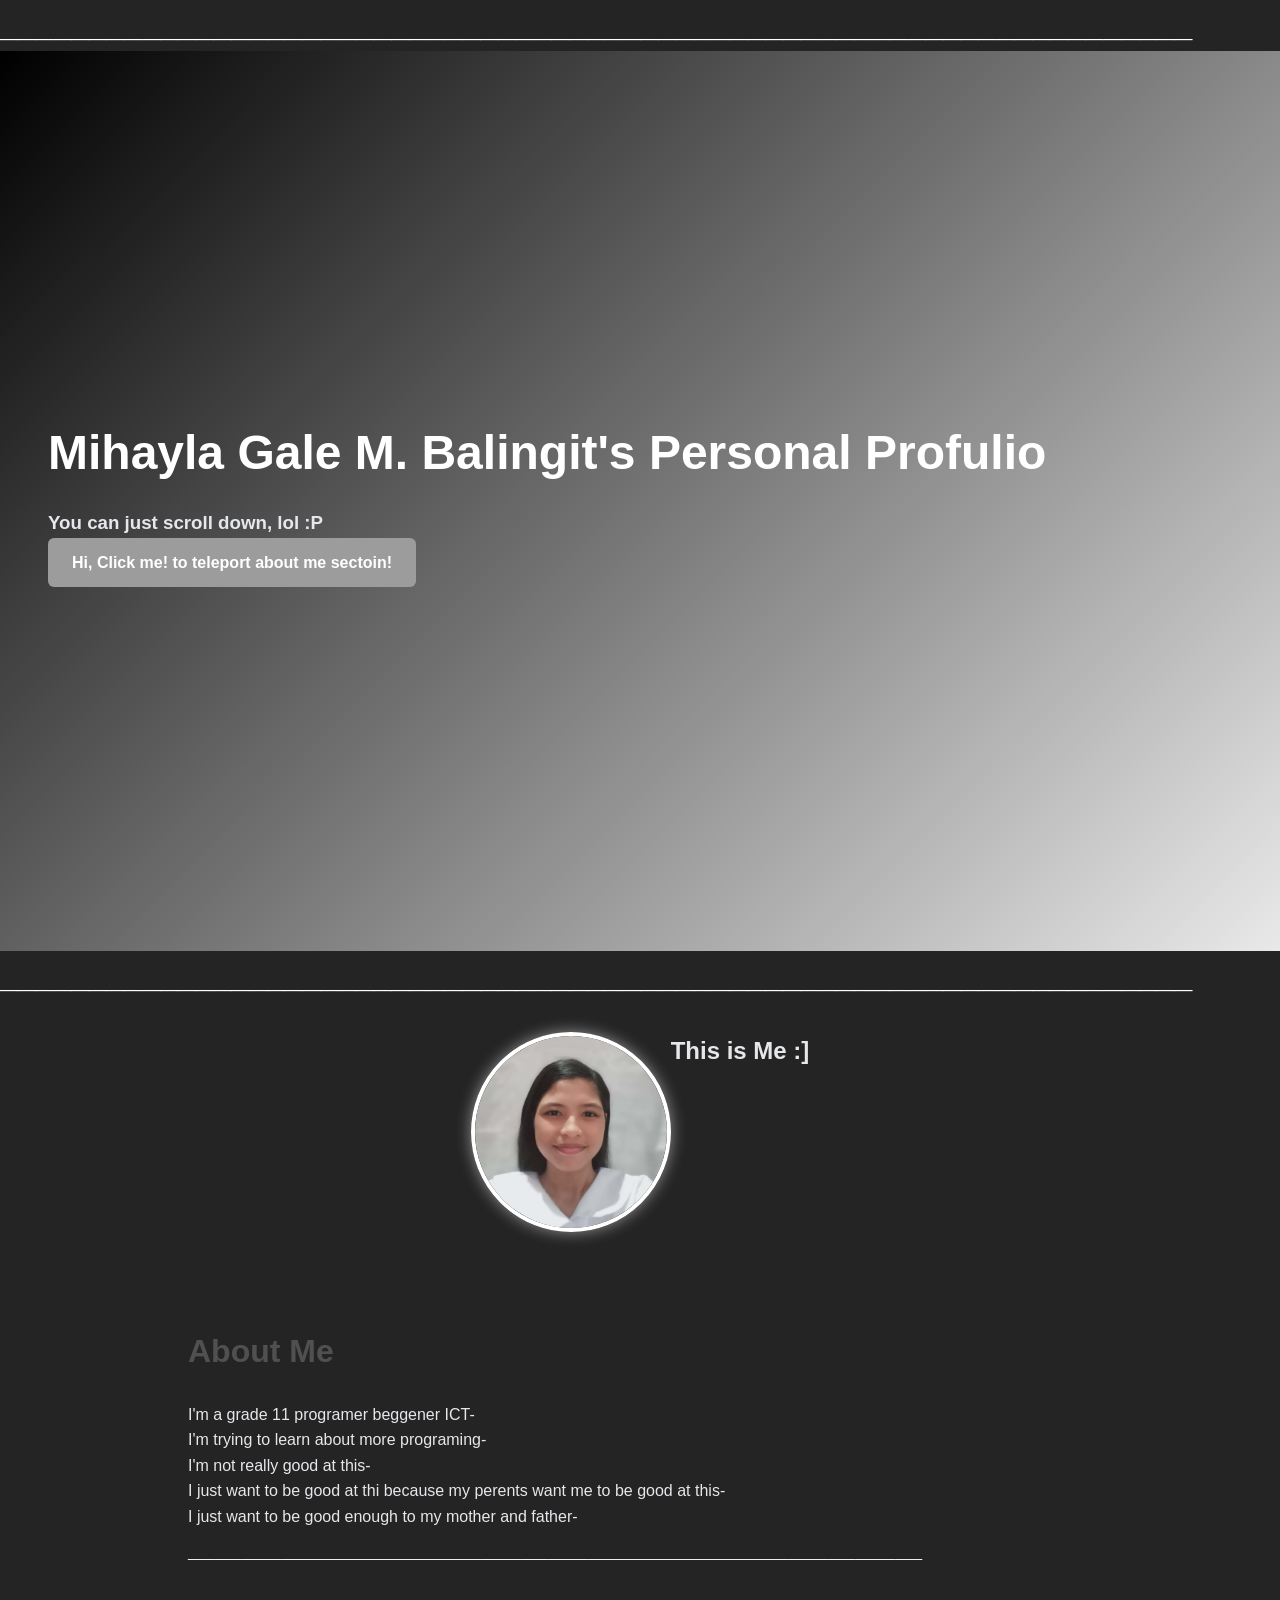
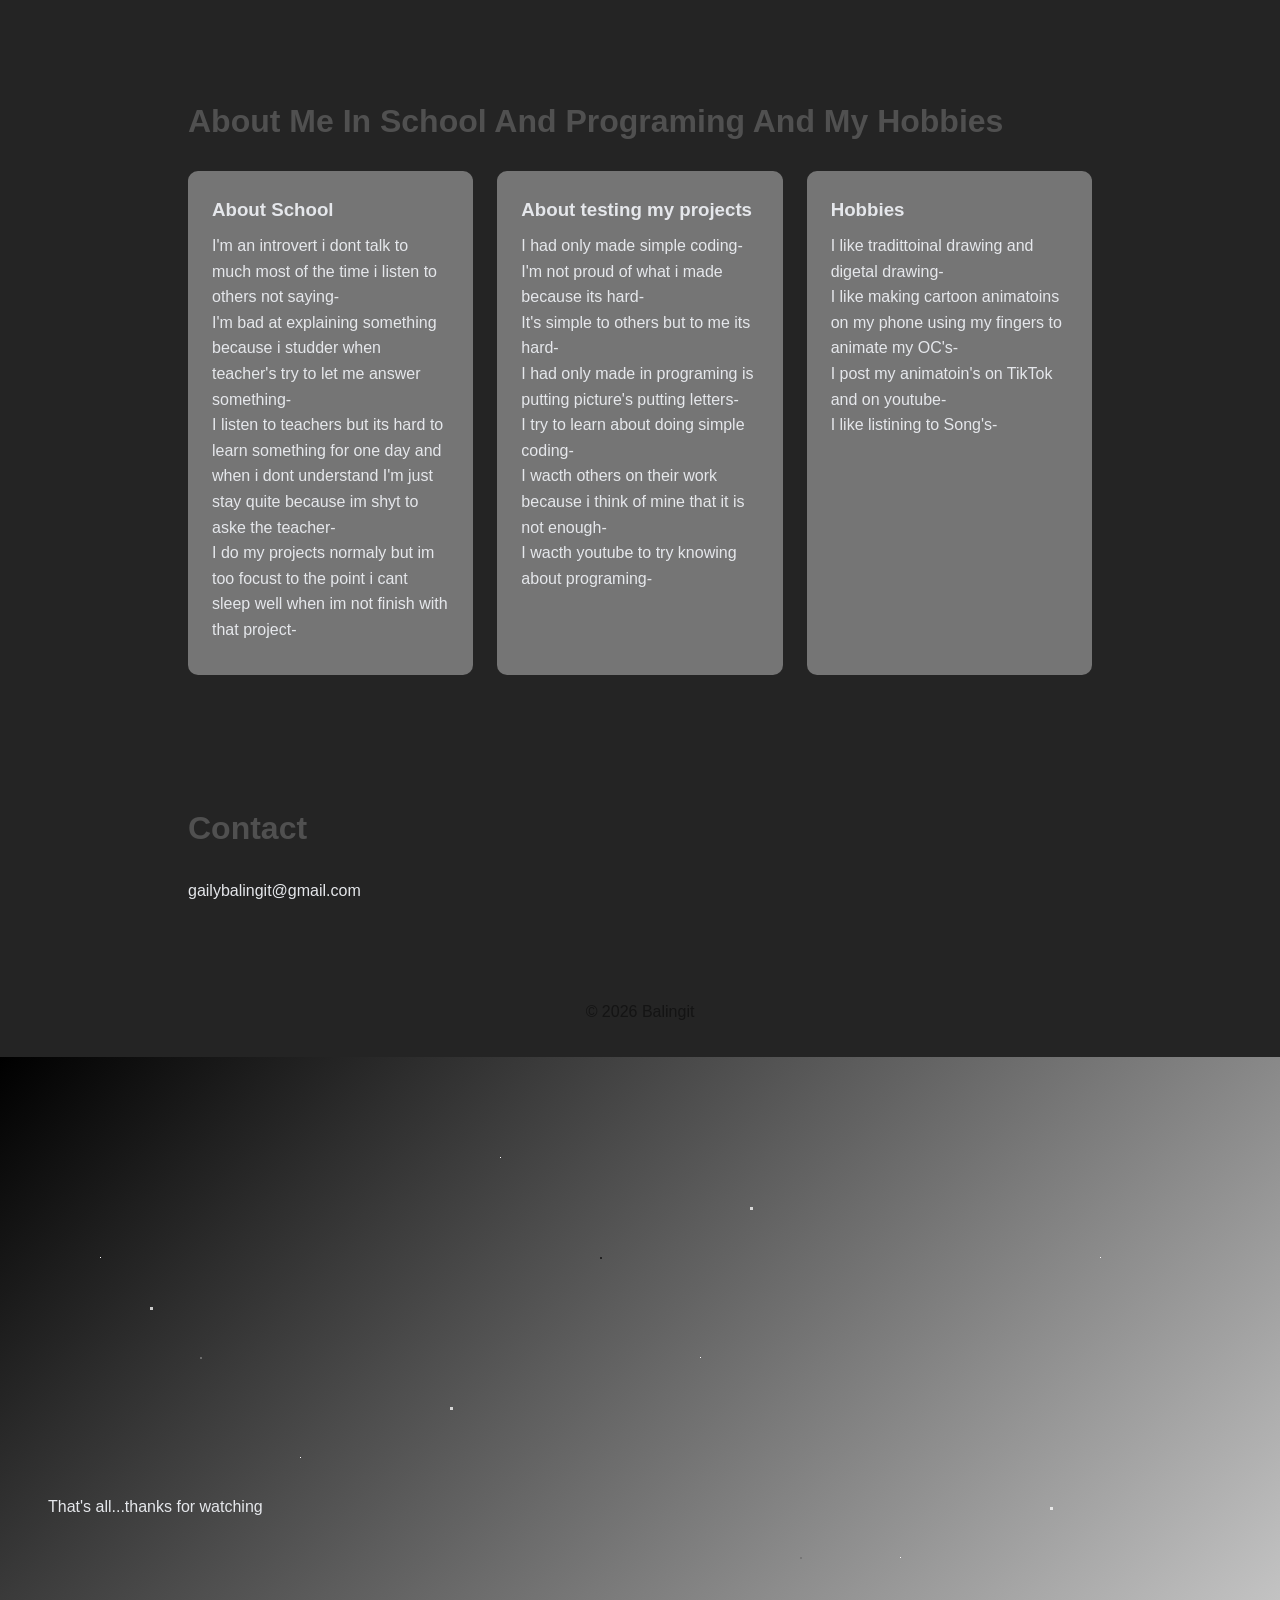
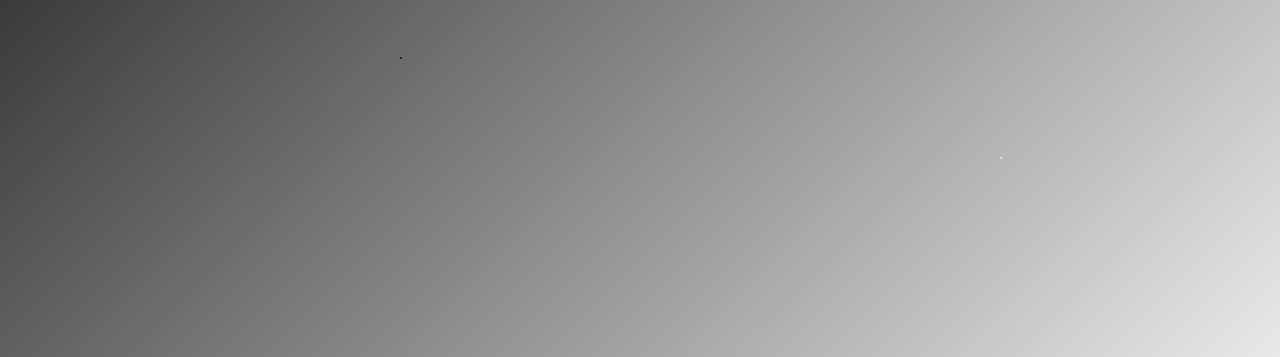
<file: index.html>
<!DOCTYPE html>
<html lang="en">
<head>
    <meta charset="UTF-8">
    <meta http-equiv="X-UA-Compatible" content="IE=edge">
    <meta name="viewport" content="width=device-width, initial-scale=1.0">
    <title>My Portfolio</title>
</head>
<body>
    <!DOCTYPE html>
    <html lang="en">
    <head>
      <meta charset="UTF-8">
      <meta name="viewport" content="width=device-width, initial-scale=1.0">
      <title>Balingit | Portfolio</title>
      <h1>___________________________________________________________________</h1>
      <link rel="stylesheet" href="2026.3.css">
     
    </head>
    <body>
      <style>
        body {
        
          font-family: 'Comic Sans MS', cursive, sans-serif;
          
        }
        .cute-box {
          background-color: rgb(160, 160, 160);
          border: 3px solid #0c0c0c;
          border-radius: 20px;
          padding: 20px;
          width: 300px;
          margin: 50px auto;
          box-shadow: 5px 5px 10px #1f1f1f; 
        }
        h1 {
          color: #ffffff;
        }
      </style>
    <header class="hero">
      <div class="hero-text">
        <h1>Mihayla Gale M. Balingit's Personal Profulio</h1>
        <h3>You can just scroll down, lol :P</h3>
        <a href="#projects" class="btn">Hi, Click me! to teleport about me sectoin!</a>
      </div>
    </header>
    <h1>___________________________________________________________________</h1>
    <div class="profile-picture">
      <img src="2026.jpg" alt="Me">
      <h2>This is Me :] </h2>
    </div>
    <main>
      <section class="section">
        <h2>About Me</h2>
      
      </p>I'm a grade 11 programer beggener ICT-</p>
    </p>I'm trying to learn about more programing-</p>
  </p> I'm not really good at this-</p>
</p> I just want to be good at thi because my perents want me to be good at this-</p>
</p>I just want to be good enough to my mother and father-</p>

<h1>_______________________________________________________</h1>

        </p>
      </section>
    
      <section class="section" id="projects">
        <h2>About Me In School And Programing And My Hobbies</h2>

    
        <div class="projects">
          <div class="card">
            <h3>About School</h3>
            <p>
            </p>I'm an introvert i dont talk to much most of the time i listen to others not saying-</p>
          </p>I'm bad at explaining something because i studder when teacher's try to let me answer something-</p>
        </p>I listen to teachers but its hard to learn something for one day and when i dont understand I'm just stay quite because im shyt to aske the teacher-</p>
      </p>I do my projects normaly but im too focust to the point i cant sleep well when im not finish with that project-</p>

          
            <span></span>
            <a href="#"></a>
          </div>
    
          <div class="card">
            <h3>About testing my projects</h3>
            <p>I had only made simple coding-</p>
          </p>I'm not proud of what i made because its hard-</p>
        </p>It's simple to others but to me its hard-</p>
      </p>I had only made in programing is putting picture's putting letters-</p>
    </p> I try to learn about doing simple coding-</p>
  </p>I wacth others on their work because i think of mine that it is not enough-</p>
</p>I wacth youtube to try knowing about programing-</p>

            </p>
            <span></span>
            <a href="#"></a>
          </div>
    
          <div class="card">
            <h3>Hobbies</h3>
            <p>I like tradittoinal drawing and digetal drawing-   </p>
              <p>I like making cartoon animatoins on my phone using my fingers to animate my OC's-</p>
            </p> I post my animatoin's on TikTok and on youtube-</p>
          </p>I like listining to Song's-</p>
            
          
            <span></span>
            <a href="#"></a>
          </div>
        </div>
      </section>
    
      <section class="section">
        



        <h2>Contact</h2>
        <p>gailybalingit@gmail.com</p>
        <p></p>
      </section>

      
    </main>
    
    <footer>
      <p>© 2026 Balingit</p>
    </footer>
    
    <div class="stars"></div>
    <div class="stars2"></div>
    <div class="stars3"></div>

    

    <body>
        <div class="stars"></div>
        <div class="stars2"></div>
        <div class="stars3"></div>
      
        


        <header class="hero">
          That's all...thanks for watching
        </header>
      </body>

    </body>
    </html>
    
    <span class="fa fa-star"></span>
</body>
</html>
</file>
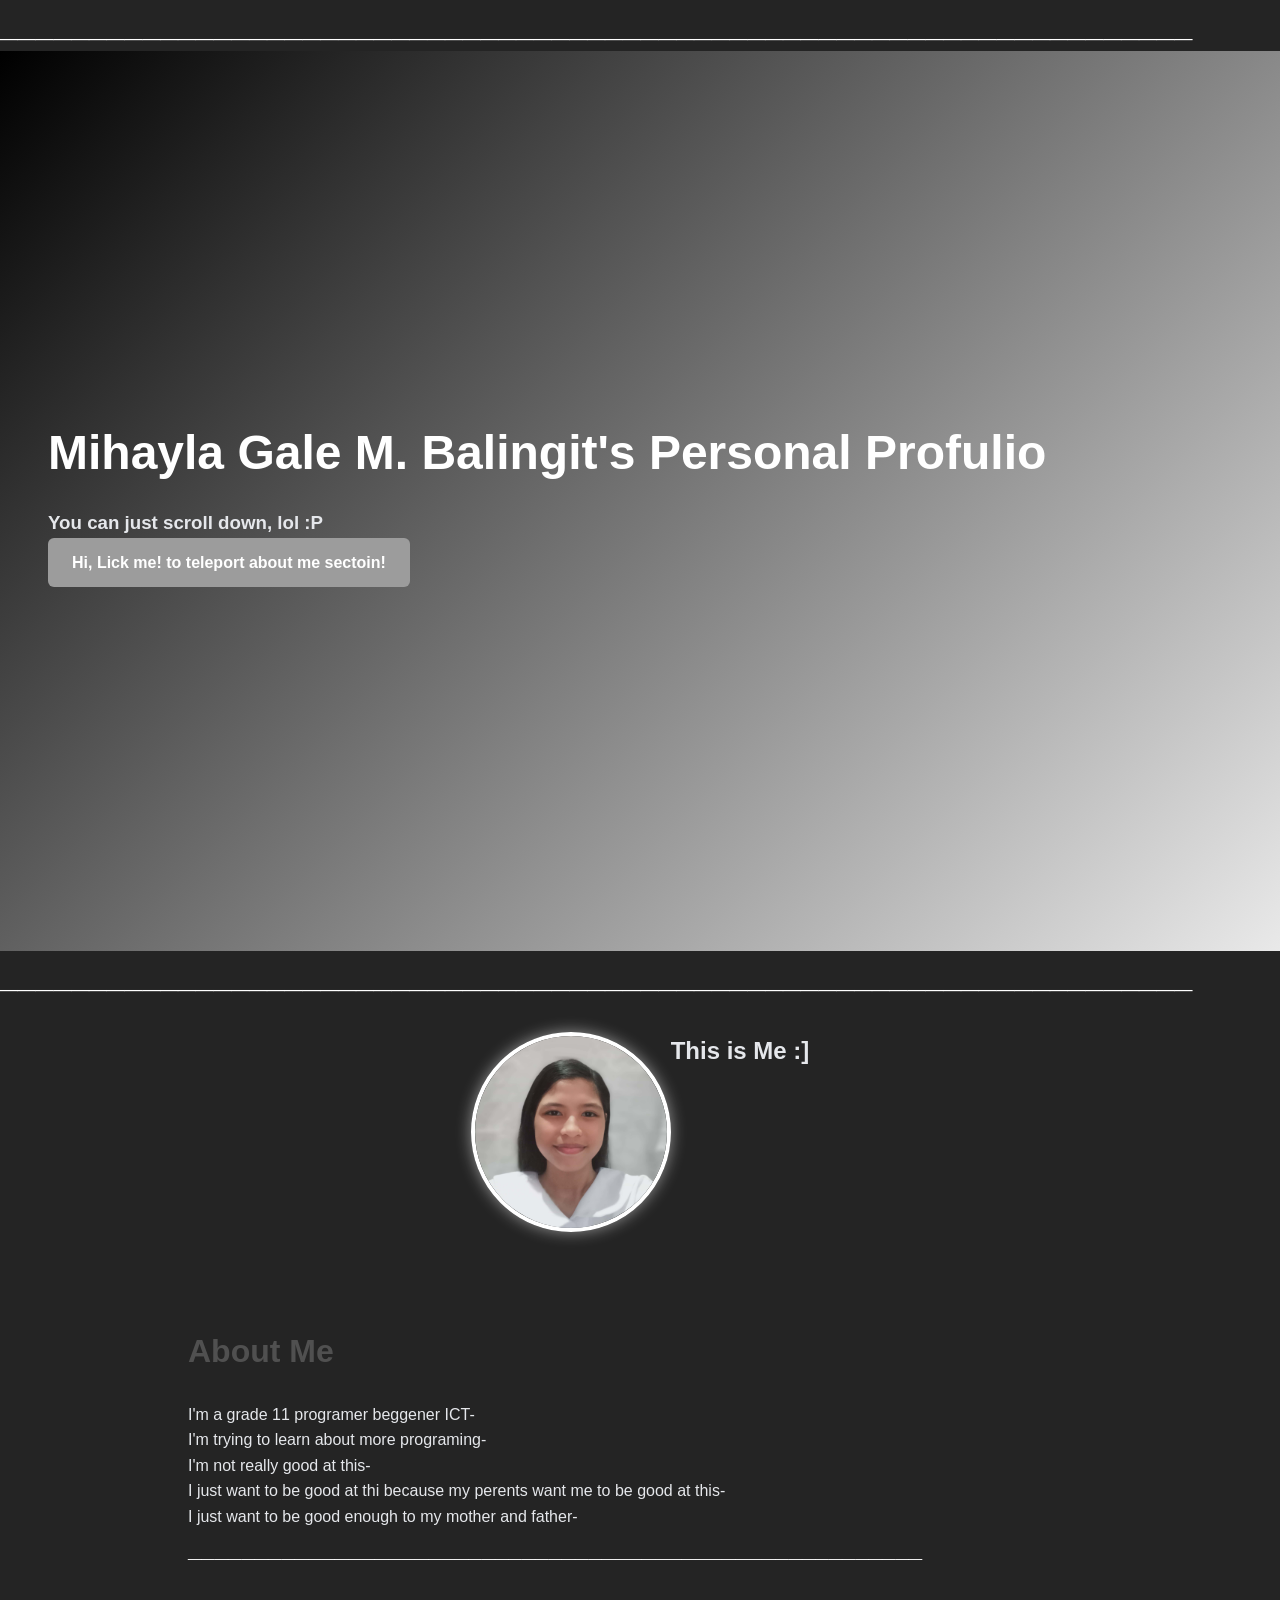
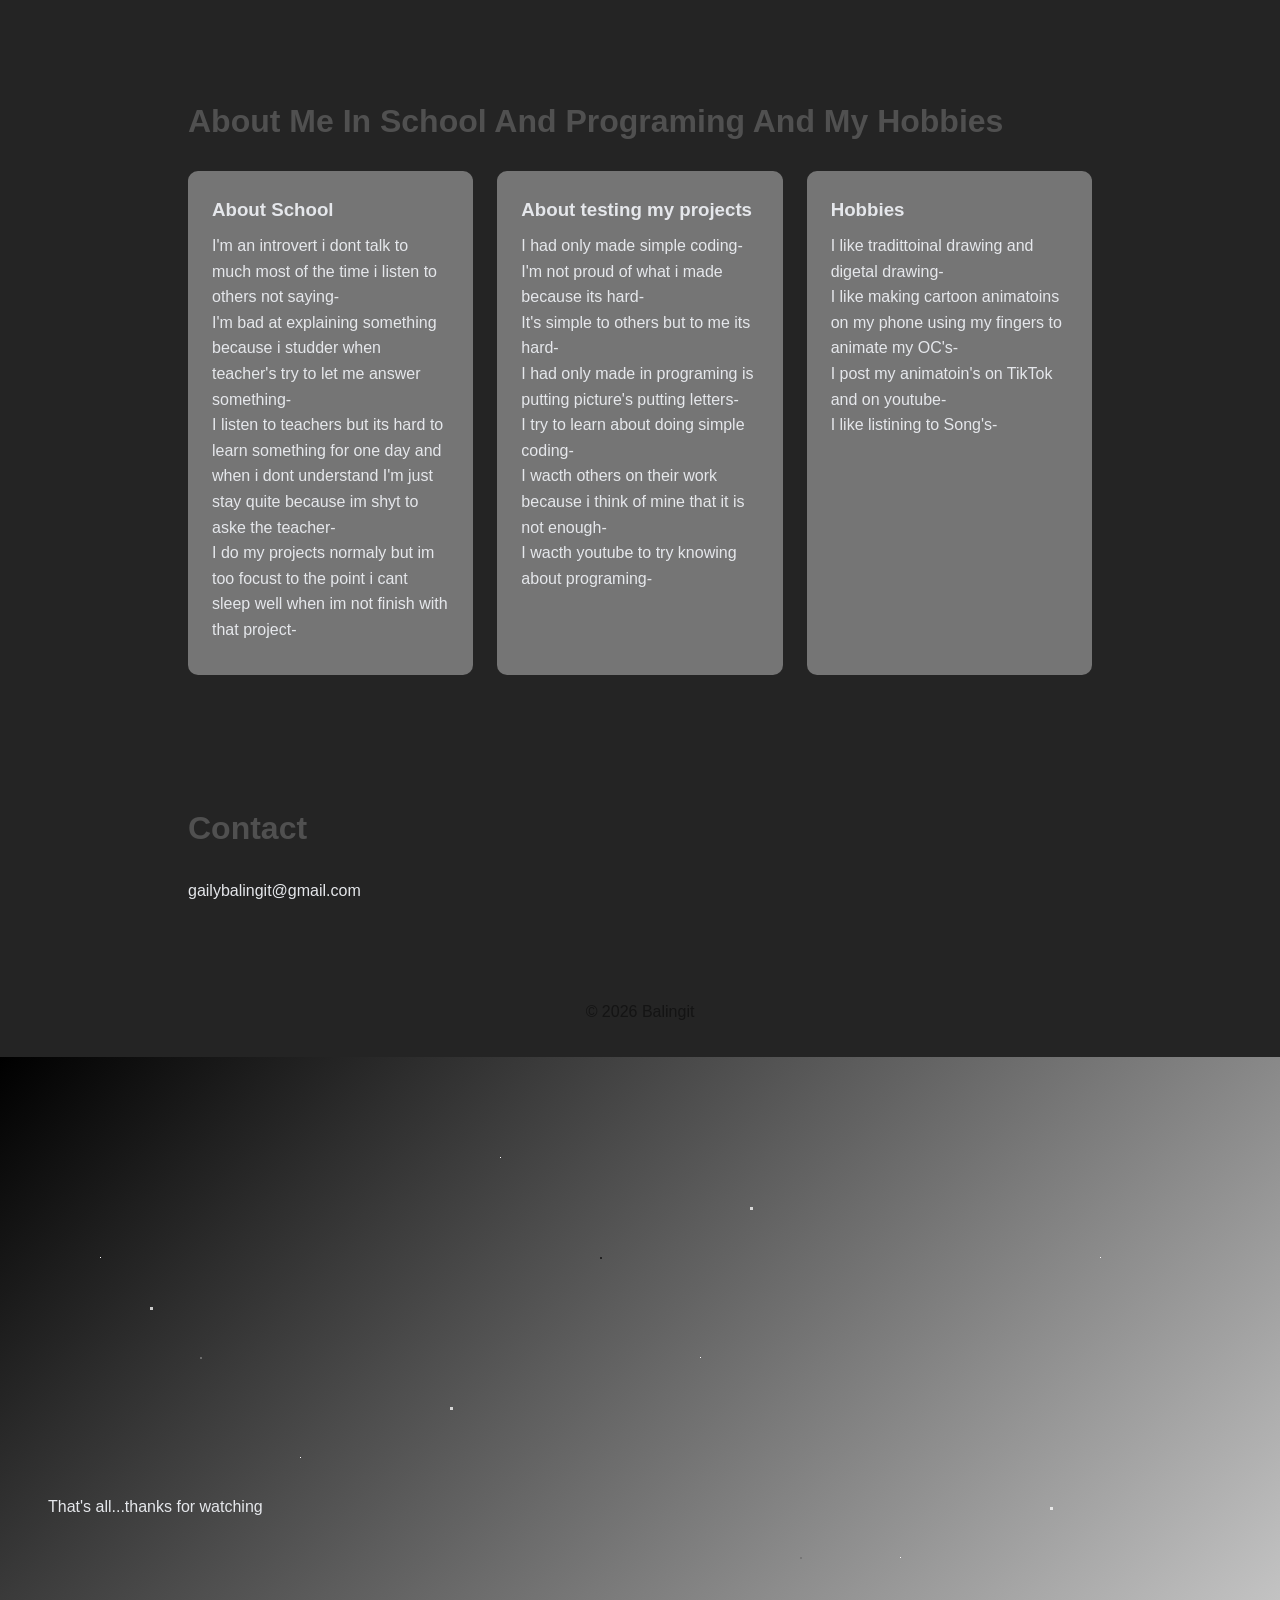
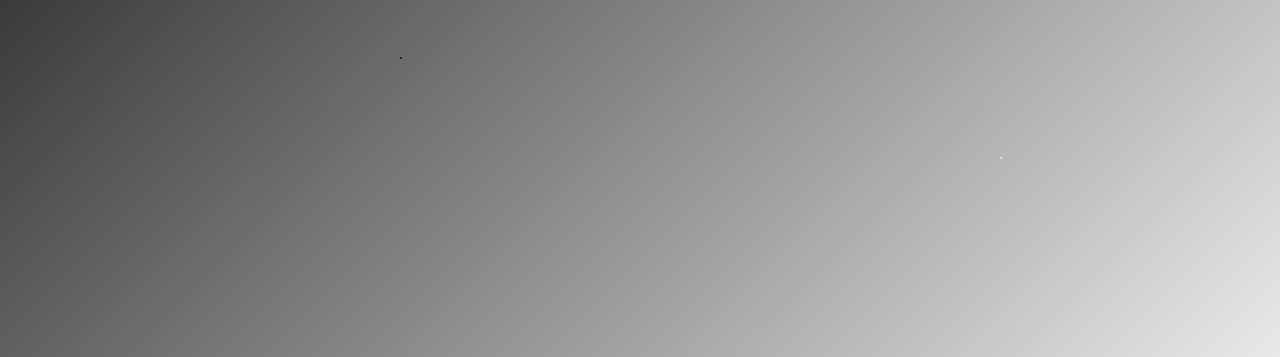
<file: try2.html>
<!DOCTYPE html>
<html lang="en">
<head>
    <meta charset="UTF-8">
    <meta http-equiv="X-UA-Compatible" content="IE=edge">
    <meta name="viewport" content="width=device-width, initial-scale=1.0">
    <title>My Portfolio</title>
</head>
<body>
    <!DOCTYPE html>
    <html lang="en">
    <head>
      <meta charset="UTF-8">
      <meta name="viewport" content="width=device-width, initial-scale=1.0">
      <title>Balingit | Portfolio</title>
      <h1>___________________________________________________________________</h1>
      <link rel="stylesheet" href="2026.3.css">
     
    </head>
    <body>
      <style>
        body {
        
          font-family: 'Comic Sans MS', cursive, sans-serif;
          
        }
        .cute-box {
          background-color: rgb(160, 160, 160);
          border: 3px solid #0c0c0c;
          border-radius: 20px;
          padding: 20px;
          width: 300px;
          margin: 50px auto;
          box-shadow: 5px 5px 10px #1f1f1f; 
        }
        h1 {
          color: #ffffff;
        }
      </style>
    <header class="hero">
      <div class="hero-text">
        <h1>Mihayla Gale M. Balingit's Personal Profulio</h1>
        <h3>You can just scroll down, lol :P</h3>
        <a href="#projects" class="btn">Hi, Lick me! to teleport about me sectoin!</a>
      </div>
    </header>
    <h1>___________________________________________________________________</h1>
    <div class="profile-picture">
      <img src="2026.jpg" alt="Me">
      <h2>This is Me :] </h2>
    </div>
    <main>
      <section class="section">
        <h2>About Me</h2>
      
      </p>I'm a grade 11 programer beggener ICT-</p>
    </p>I'm trying to learn about more programing-</p>
  </p> I'm not really good at this-</p>
</p> I just want to be good at thi because my perents want me to be good at this-</p>
</p>I just want to be good enough to my mother and father-</p>

<h1>_______________________________________________________</h1>

        </p>
      </section>
    
      <section class="section" id="projects">
        <h2>About Me In School And Programing And My Hobbies</h2>

    
        <div class="projects">
          <div class="card">
            <h3>About School</h3>
            <p>
            </p>I'm an introvert i dont talk to much most of the time i listen to others not saying-</p>
          </p>I'm bad at explaining something because i studder when teacher's try to let me answer something-</p>
        </p>I listen to teachers but its hard to learn something for one day and when i dont understand I'm just stay quite because im shyt to aske the teacher-</p>
      </p>I do my projects normaly but im too focust to the point i cant sleep well when im not finish with that project-</p>

          
            <span></span>
            <a href="#"></a>
          </div>
    
          <div class="card">
            <h3>About testing my projects</h3>
            <p>I had only made simple coding-</p>
          </p>I'm not proud of what i made because its hard-</p>
        </p>It's simple to others but to me its hard-</p>
      </p>I had only made in programing is putting picture's putting letters-</p>
    </p> I try to learn about doing simple coding-</p>
  </p>I wacth others on their work because i think of mine that it is not enough-</p>
</p>I wacth youtube to try knowing about programing-</p>

            </p>
            <span></span>
            <a href="#"></a>
          </div>
    
          <div class="card">
            <h3>Hobbies</h3>
            <p>I like tradittoinal drawing and digetal drawing-   </p>
              <p>I like making cartoon animatoins on my phone using my fingers to animate my OC's-</p>
            </p> I post my animatoin's on TikTok and on youtube-</p>
          </p>I like listining to Song's-</p>
            
          
            <span></span>
            <a href="#"></a>
          </div>
        </div>
      </section>
    
      <section class="section">
        



        <h2>Contact</h2>
        <p>gailybalingit@gmail.com</p>
        <p></p>
      </section>

      
    </main>
    
    <footer>
      <p>© 2026 Balingit</p>
    </footer>
    
    <div class="stars"></div>
    <div class="stars2"></div>
    <div class="stars3"></div>

    

    <body>
        <div class="stars"></div>
        <div class="stars2"></div>
        <div class="stars3"></div>
      
        


        <header class="hero">
          That's all...thanks for watching
        </header>
      </body>

    </body>
    </html>
    
    <span class="fa fa-star"></span>
</body>
</html>
</file>
<file: 2026.3.css>
* {
  margin: 0;
  padding: 0;
  box-sizing: border-box;
}

body {
  font-family: system-ui, sans-serif;
  line-height: 1.6;
  background-color: #242424;
  color: #e5e7eb;
}

/* HERO */
.hero {
  min-height: 100vh;
  display: flex;
  align-items: center;
  padding: 3rem;
  background: linear-gradient(135deg, #000000, #e9e9e9);
}

.hero-text h1 {
  font-size: 3rem;
  margin-bottom: 1rem;
}

.hero-text p {
  max-width: 500px;
  margin-bottom: 2rem;
  color: #cbd5f5;
}

.btn {
  display: inline-block;
  padding: 0.75rem 1.5rem;
  background-color: #9c9c9c;
  color: #ffffff;
  text-decoration: none;
  border-radius: 6px;
  font-weight: bold;
}

/* SECTIONS */
.section {
  padding: 4rem 3rem;
  max-width: 1000px;
  margin: auto;
}

.section h2 {
  font-size: 2rem;
  margin-bottom: 1.5rem;
  color: #505050;
}


.projects {
  display: grid;
  grid-template-columns: repeat(auto-fit, minmax(250px, 1fr));
  gap: 1.5rem;
}

.card {
  background-color: #757575;
  padding: 1.5rem;
  border-radius: 10px;
  transition: transform 0.3s ease, box-shadow 0.3s ease;
}

.card:hover {
  transform: translateY(-6px);
  box-shadow: 0 10px 30px rgba(24, 24, 24, 0.2);
}

.card h3 {
  margin-bottom: 0.5rem;
}

.card span {
  display: block;
  font-size: 0.85rem;
  margin: 0.5rem 0;
  color: #b1b1b1;
}

.card a {
  color: #000000;
  text-decoration: none;
  font-weight: bold;
}


footer {
  text-align: center;
  padding: 2rem;
  color: #141414;
}

.stars,
.stars2,
.stars3 {
  position: fixed;
  width: 1px;
  height: 1px;
  background: transparent;
  box-shadow: 
    100px 200px #fff,
    300px 400px #fff,
    500px 100px #fff,
    700px 300px #fff,
    900px 500px #fff,
    1100px 200px #fff,
    1300px 400px #fff,
    1500px 100px #fff;
  animation: animStars 50s linear infinite;
  z-index: -1;
}

.stars2 {
  width: 2px;
  height: 2px;
  box-shadow: 
    200px 300px hsl(0, 0%, 45%),
    400px 600px #242424,
    600px 200px #1f1f1f,
    800px 500px #757575,
    1000px 700px #dfdfdf;
  animation-duration: 100s;
  opacity: 0.7;
}

.stars3 {
  width: 3px;
  height: 3px;
  box-shadow: 
    150px 250px #ffffff,
    450px 350px #ffffff,
    750px 150px #ffffff,
    1050px 450px #ffffff;
  animation-duration: 150s;
  opacity: 0.5;
}

/*stars block thingy*/
@keyframes animStars {
  from {
    transform: translateY(0);
  }
  to {
    transform: translateY(-2000px);
  }
}
.profile-picture {
  display: flex;
  justify-content: center;
  margin: 30px 0;
}

.profile-picture img {
  width: 200px;
  height: 200px;
  object-fit: cover;
  border-radius: 50%;
  border: 4px solid white;
  box-shadow: 0 0 15px rgba(255, 255, 255, 0.5);
}
</file>
